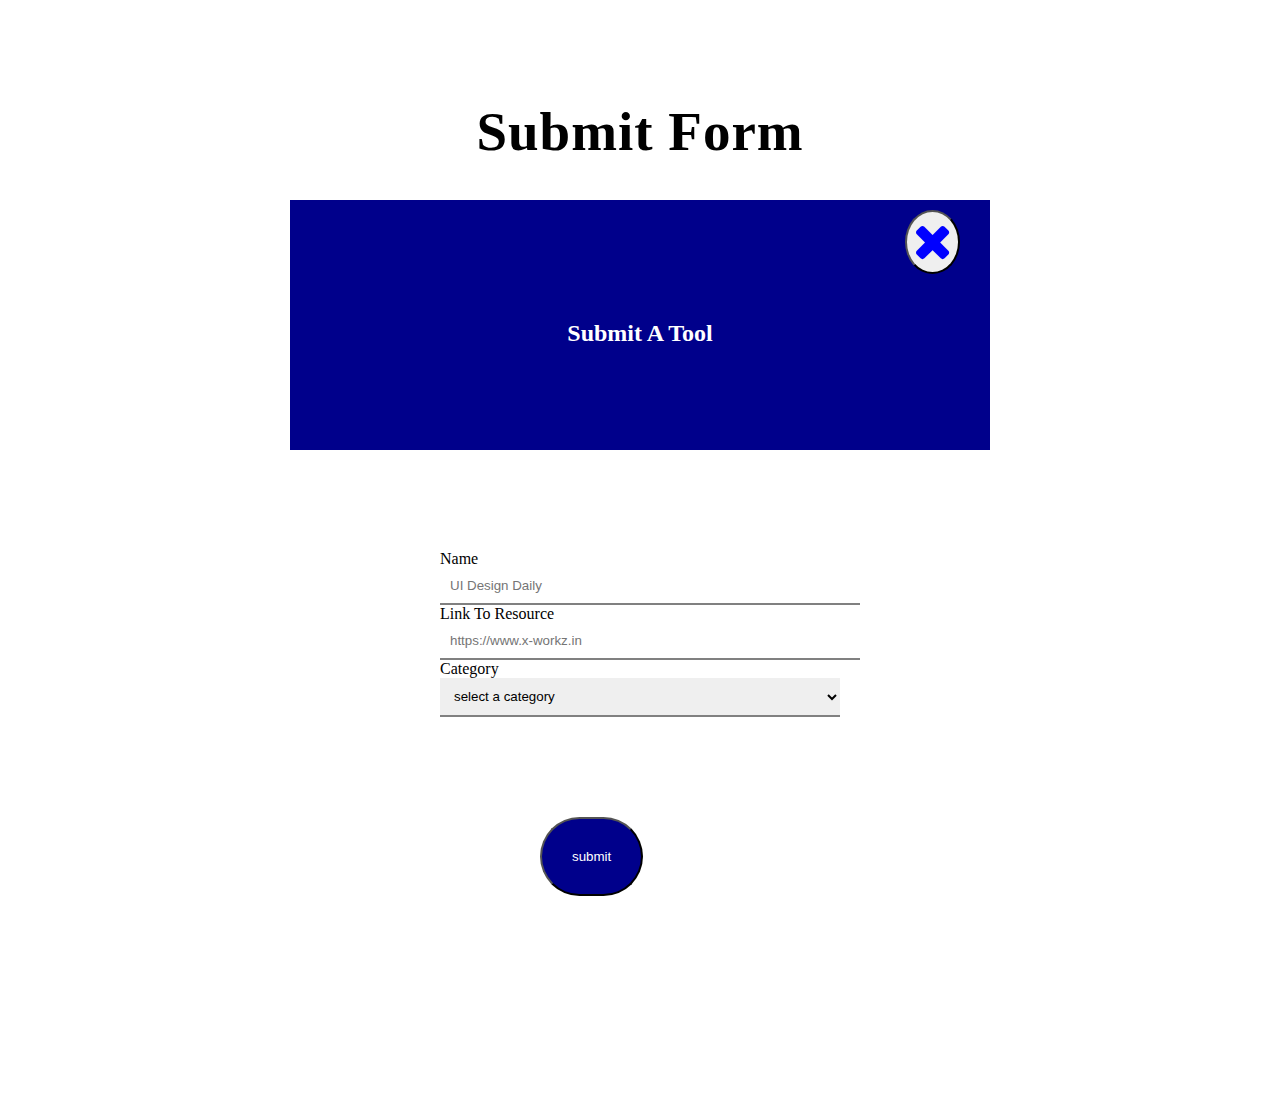
<file: index.html>
<!DOCTYPE html>
<html lang="en">
<head>
    <meta charset="UTF-8">
    <meta http-equiv="X-UA-Compatible" content="IE=edge">
    <meta name="viewport" content="width=device-width, initial-scale=1.0">
    <title>html-css-form</title>
    <link rel="stylesheet" href="formStyle.css">
    <link rel="stylesheet" 
         href="https://cdnjs.cloudflare.com/ajax/libs/font-awesome/4.7.0/css/font-awesome.min.css">
</head>
<body>
    <h1 class="head-title">submit form</h1>


    <div class="container">
        <header>
            <h2 class="section-title">submit a tool</h2>
            <button class="icon">
                <i class="fa fa-times" ></i>
            </button>
        </header>

        <form>
            <div class="form-field">
                <label>name</label>
                <input type="text" 
                placeholder="UI Design Daily" 
                class="form-input">
            </div>

            <div class="form-field">
                <label>Link to Resource</label>
                <input type="text"
                placeholder="https://www.x-workz.in"
                class="form-input">
            </div>

            <div class="form-field">
                <label>category</label>
                <select class="form-input">
                    <option  >select a category </option>
                    <option>first category</option>
                    <option>second category</option>
                    <option>third category</option>
                </select>
            </div>


            <button class="submit">submit</button>
        </form>
    </div>
    
</body>
</html>
</file>
<file: formStyle.css>
.head-title{
    text-align: center;
    text-transform: capitalize;
    letter-spacing: 1px;
    font-size: 55px;
    margin-top: 100px;
}

.container{
    width:60%;
    max-width: 700px;
    margin: 0 auto;
    
}
.container header{
    height: 250px;
    background-color: darkblue;
    position: relative;
}
.section-title{
    text-transform: capitalize;
    color: white;
    text-align: center;
    padding: 120px;
}
.icon{
    position: absolute;
    top:0;
    right: 10px;
    font-size: 50px;
    margin-top:10px;
    margin-right: 20px;
    border-radius: 50%;
   
} 
.fa{
    color: blue;
}

form{
    max-width: 400px;
    margin: 100px auto;
}

.form-field label{
    text-transform: capitalize;  
}

.form-input{
    width: 100%;
    display: block;
    border:0;
    border-bottom: 2px solid grey;
    padding:10px;
    
}


.submit{
    background-color: darkblue;
    border-radius: 40px;
    margin-top: 10px 20px;
    padding: 30px;
    color: white;
    margin:100px;
}
</file>
